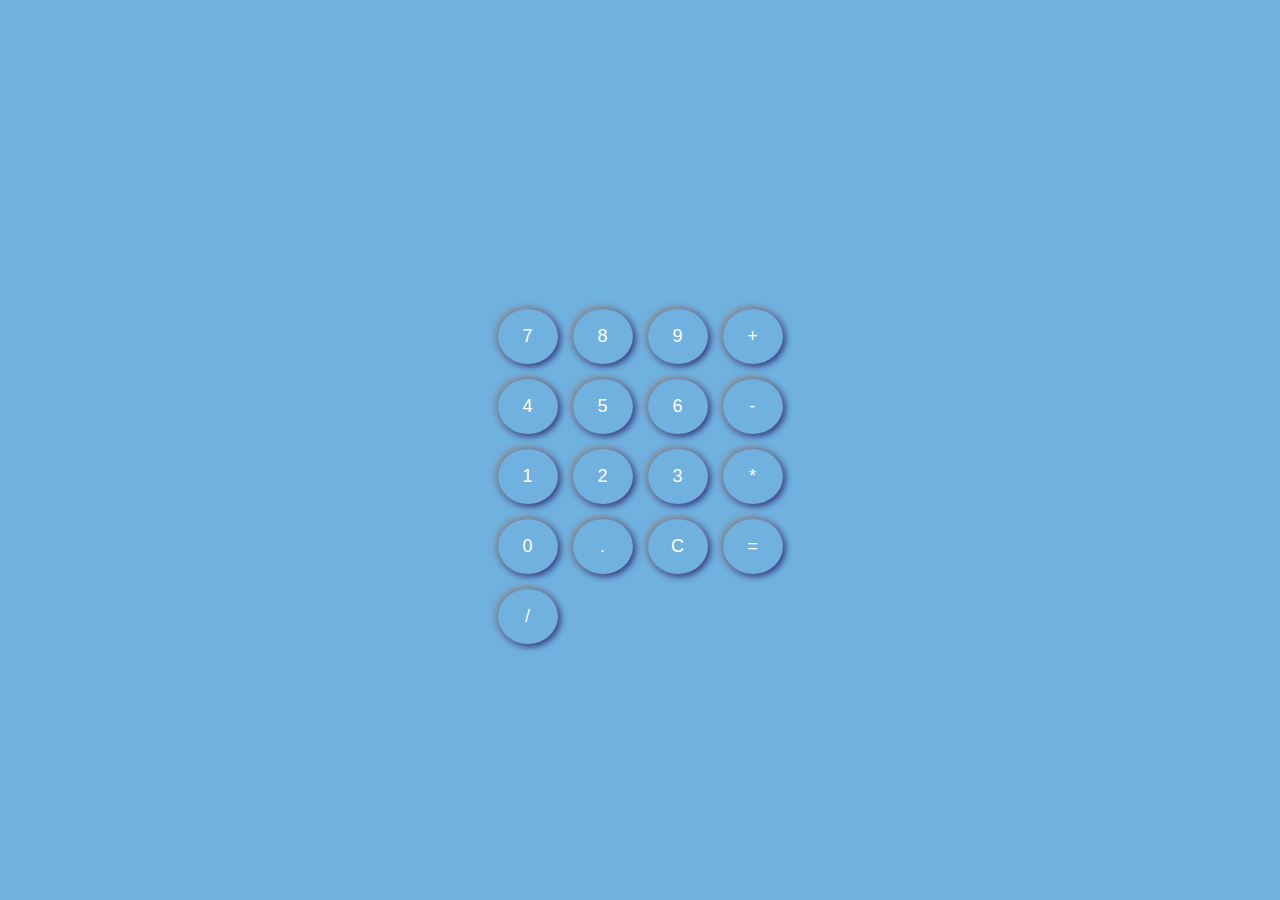
<file: Calculator/index.html>
<!DOCTYPE html>
<html lang="en">
<head>
  <meta charset="UTF-8">
  <meta name="viewport" content="width=device-width, initial-scale=1.0">
  <title>Calculator</title>
  <link rel="stylesheet" href="styles.css"/>
  <script>index.js</script>
</head>
<body>
  <div class="calculator">
    <input type="text" id="display" readonly>
    <div class="buttons">
      <button onclick="appendToDisplay('7')">7</button>
      <button onclick="appendToDisplay('8')">8</button>
      <button onclick="appendToDisplay('9')">9</button>
      <button onclick="appendToDisplay('+')">+</button>
      <button onclick="appendToDisplay('4')">4</button>
      <button onclick="appendToDisplay('5')">5</button>
      <button onclick="appendToDisplay('6')">6</button>
      <button onclick="appendToDisplay('-')">-</button>
      <button onclick="appendToDisplay('1')">1</button>
      <button onclick="appendToDisplay('2')">2</button>
      <button onclick="appendToDisplay('3')">3</button>
      <button onclick="appendToDisplay('*')">*</button>
      <button onclick="appendToDisplay('0')">0</button>
      <button onclick="appendToDisplay('.')">.</button>
      <button onclick="clearDisplay()">C</button>
      <button onclick="calculate()">=</button>
      <button onclick="appendToDisplay('/')">/</button>
    </div>
  </div>

  <script>
    function appendToDisplay(value) {
      document.getElementById('display').value += value;
    }

    function clearDisplay() {
      document.getElementById('display').value = '';
    }

    function calculate() {
      var expression = document.getElementById('display').value;
      var result;
      try {
        result = eval(expression);
        document.getElementById('display').value = result;
      } catch (error) {
        document.getElementById('display').value = 'Error';
      }
    }
  </script>
</body>
</html>
</file>
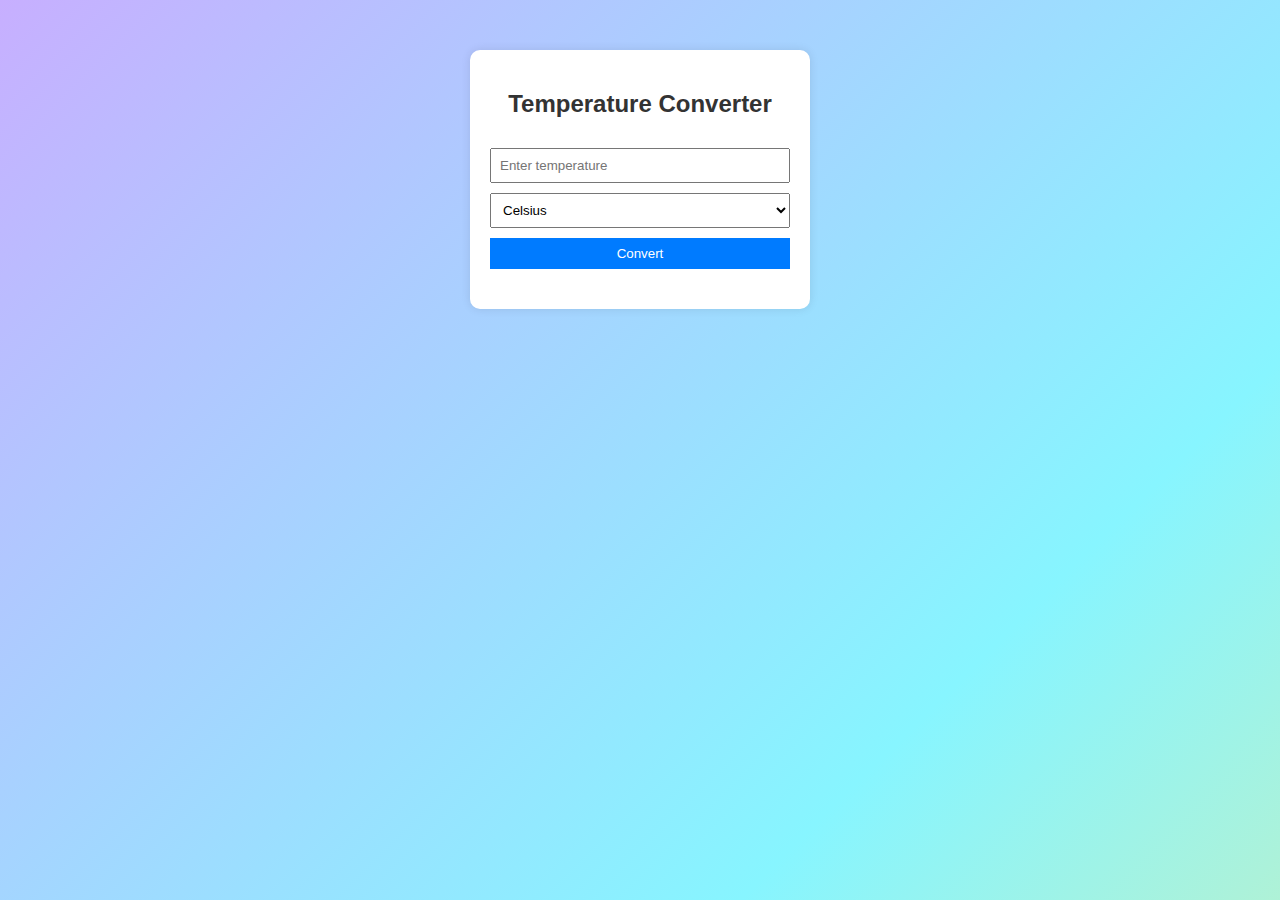
<file: Temp Converter/index.html>
<!DOCTYPE html>
<html lang="en">
<head>
  <meta charset="UTF-8">
  <meta name="viewport" content="width=device-width, initial-scale=1.0">
  <link rel="stylesheet" href="style.css">
  <title>Temperature Converter</title>
  <style>
    /* Basic CSS styling */
    body {
      font-family: Arial, sans-serif;
    }
    #container {
      width: 300px;
      margin: 50px auto;
      text-align: center;
    }
  </style>
</head>
<body>
  <div id="container">
    <h2>Temperature Converter</h2>
    <input type="number" id="temperatureInput" placeholder="Enter temperature">
    <select id="unitSelect">
      <option value="celsius">Celsius</option>
      <option value="fahrenheit">Fahrenheit</option>
      <option value="kelvin">Kelvin</option>
    </select>
    <button onclick="convertTemperature()">Convert</button>
    <div id="result"></div>
  </div>

  <script>
    function convertTemperature() {
      var temperature = parseFloat(document.getElementById("temperatureInput").value);
      var unit = document.getElementById("unitSelect").value;
      var result = document.getElementById("result");

      if (isNaN(temperature)) {
        result.textContent = "Please enter a valid number.";
        return;
      }

      if (unit === "celsius") {
        var convertedTempF = (temperature * 9/5) + 32;
        var convertedTempK = temperature + 273.15;
        result.textContent = temperature + "°C = " + convertedTempF.toFixed(2) + "°F / " + convertedTempK.toFixed(2) + "K";
      } else if (unit === "fahrenheit") {
        var convertedTempC = (temperature - 32) * 5/9;
        var convertedTempK = (temperature - 32) * 5/9 + 273.15;
        result.textContent = temperature + "°F = " + convertedTempC.toFixed(2) + "°C / " + convertedTempK.toFixed(2) + "K";
      } else if (unit === "kelvin") {
        var convertedTempC = temperature - 273.15;
        var convertedTempF = (temperature - 273.15) * 9/5 + 32;
        result.textContent = temperature + "K = " + convertedTempC.toFixed(2) + "°C / " + convertedTempF.toFixed(2) + "°F";
      }
    }
  </script>
</body>
</html>
</file>
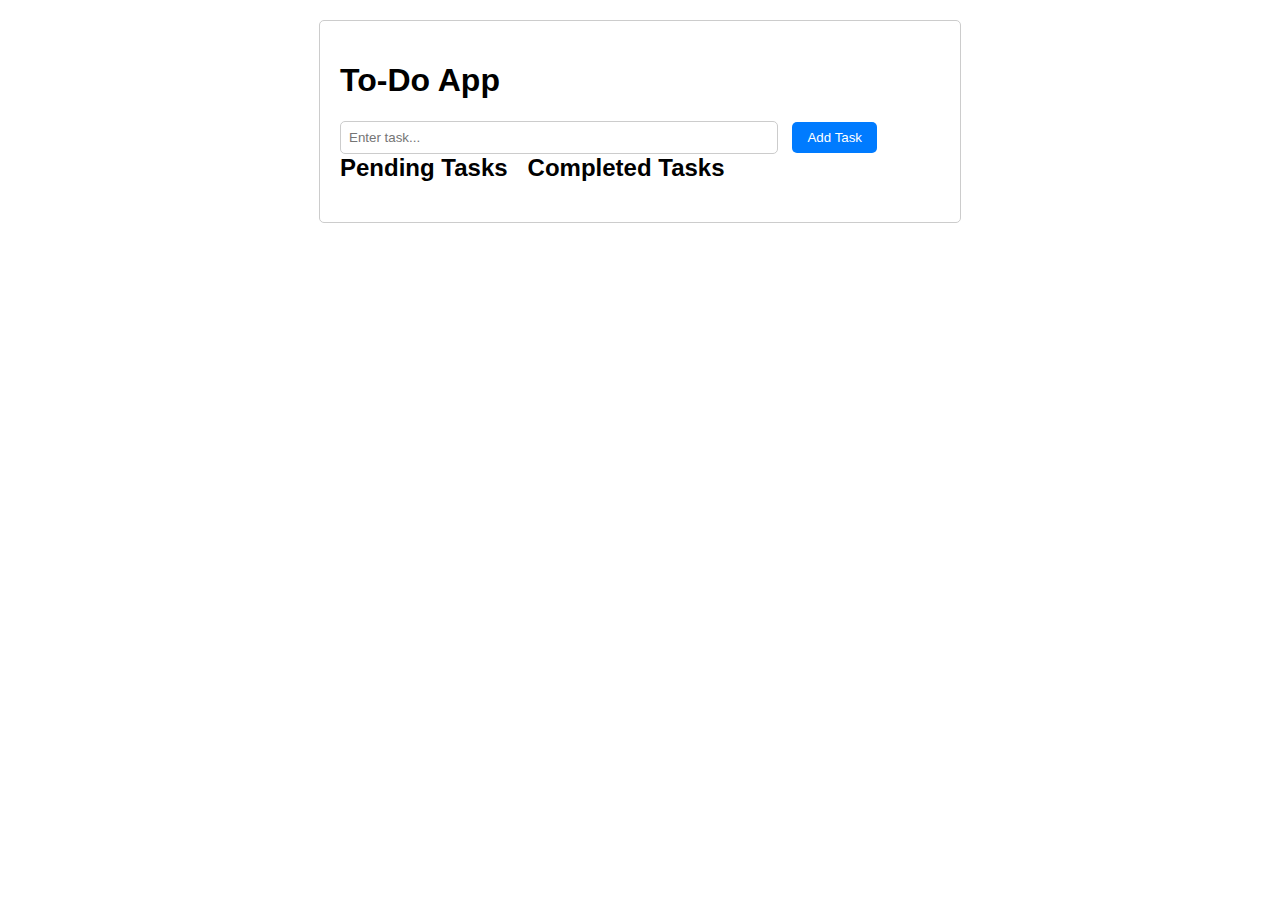
<file: to-do App/index.html>
<!DOCTYPE html>
<html lang="en">
<head>
    <meta charset="UTF-8">
    <meta name="viewport" content="width=device-width, initial-scale=1.0">
    <title>To-Do App</title>
    <link rel="stylesheet" href="styles.css">
</head>
<body>
    <div class="container">
        <h1>To-Do App</h1>
        <input type="text" id="taskInput" placeholder="Enter task...">
        <button onclick="addTask()">Add Task</button>
        
        <div class="lists">
            <div class="list">
                <h2>Pending Tasks</h2>
                <ul id="pendingList"></ul>
            </div>
            <div class="list">
                <h2>Completed Tasks</h2>
                <ul id="completedList"></ul>
            </div>
        </div>
    </div>

    <script src="index.js"></script>
</body>
</html>
</file>
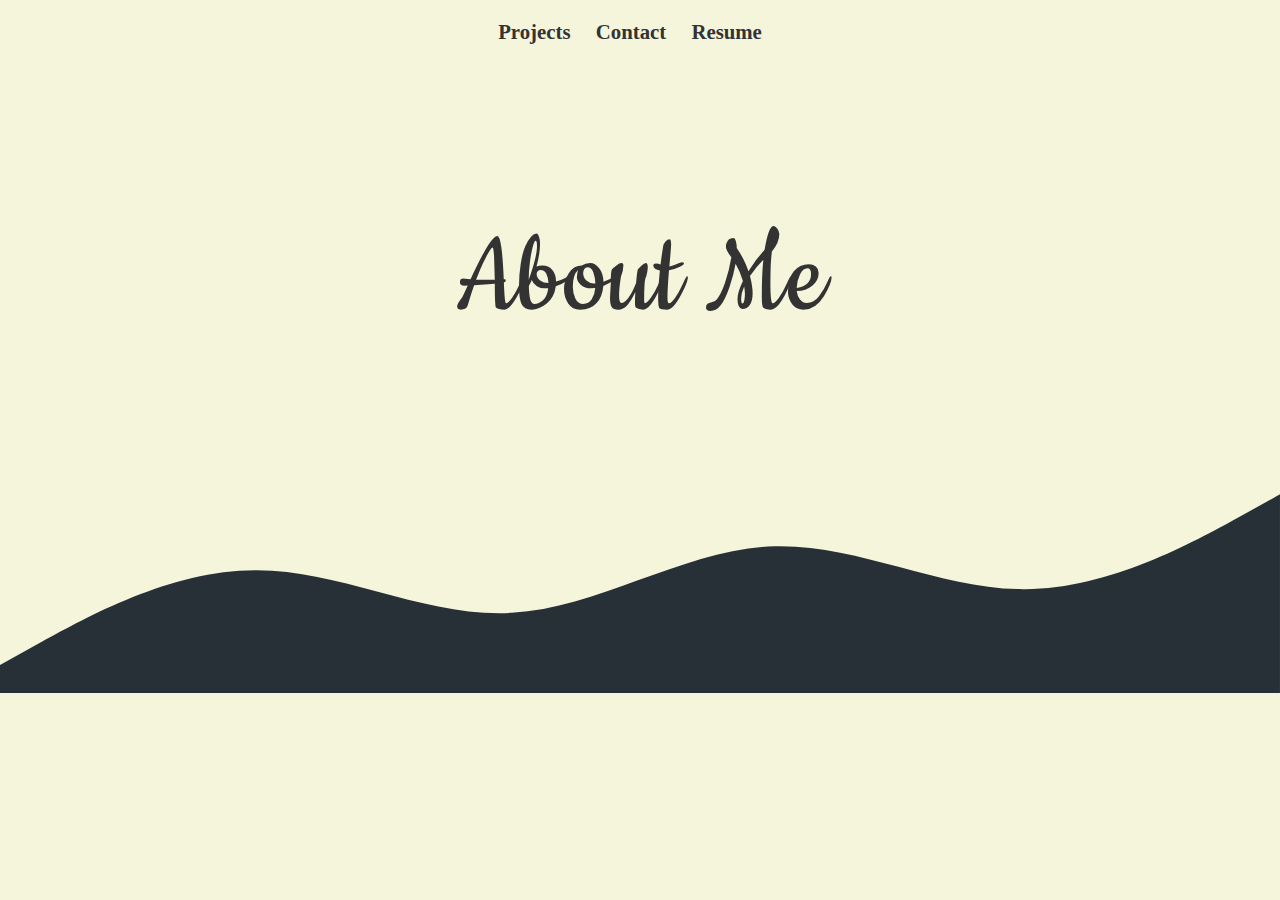
<file: landing page/landingpage.html>
<!DOCTYPE html>
<html lang="en">
<head>
    <meta charset="UTF-8">
    <meta name="viewport" content="width=device-width, initial-scale=1.0">
    <link rel="stylesheet" href="styles.css">
    <title>About </title>
</head>
<body>

    <!-- Navbar -->
    <nav>
        <ul>
            <li><a href="#section1">Projects</a></li>
            <li><a href="#section2">Contact</a></li>
            <li><a href="#section3" >Resume</a></li>
        </ul>
    </nav>
 <!-- Landing Page -->
    <section id="landing">
        <h1></h1>
      <p>About Me</p>
    </section>
 <svg xmlns="http://www.w3.org/2000/svg" viewBox="0 0 1440 320"><path fill="#273036" fill-opacity="1" d="M0,288L48,261.3C96,235,192,181,288,181.3C384,181,480,235,576,229.3C672,224,768,160,864,154.7C960,149,1056,203,1152,202.7C1248,203,1344,149,1392,122.7L1440,96L1440,320L1392,320C1344,320,1248,320,1152,320C1056,320,960,320,864,320C768,320,672,320,576,320C480,320,384,320,288,320C192,320,96,320,48,320L0,320Z"></path></svg>
    <!-- Section 1 -->
    <section id="section1">
        <h2>Projects</h2>
        <p></p>
    </section>

    <!-- Section 2 -->
    <section id="section2">
        <h2>Contact</h2>
        <p></p>
    </section>

    <!-- Section 3 -->
    <section id="section3">
        <h2>Resume</h2>
        <button link="https://verdant-alfajores-9f07ea.netlify.app">Portfolio</button>
    </section>

    <script src="index.js"></script>
</body>
</html>
</file>
<file: Calculator/styles.css>
@charset "UTF-8";

:root {
	--negro: #393939;
	--tipo-principal: Helvetica, Arial, sans-serif;
	--tipo-secundaria: Verdana;
}

@media (prefers-color-scheme: dark) {
	:root {
		--negro: #ececec;
	}
}
@media (prefers-reduced-motion: reduce) {
	* {
		-webkit-animation: none !important;
		animation: none !important;
		-webkit-transition: none !important;
		transition: none !important;
	}
}
* {
	margin: 0;
	padding: 0;
	border: 0;
	-webkit-box-sizing: border-box;
	box-sizing: border-box;
	vertical-align: baseline;
}
img,
picture,
video,
iframe,
figure {
	max-width: 100%;
	width: 100%;
	display: block;
	-o-object-fit: cover;
	object-fit: cover;
	-o-object-position: center center;
	object-position: center center;
}
a {
	display: block;
	text-decoration: none;
	color: inherit;
	font-size: inherit;
}

p a {
	display: inline;
}

li {
	list-style-type: none;
}

html {
	scroll-behavior: smooth;
}

h1,
h2,
h3,
h4,
h5,
h6,
p,
span,
a,
strong,
blockquote,
i,
b,
u,
em {
	font-size: 1em;
	font-weight: inherit;
	font-style: inherit;
	text-decoration: none;
	color: inherit;
}

blockquote:before,
blockquote:after,
q:before,
q:after {
	content: "";
	content: none;
}

::-moz-selection {
	background-color: var(--negro);
	color: var(--blanco);
}
::selection {
	background-color: var(--negro);
	color: var(--blanco);
}

form,
input,
textarea,
select,
button,
label {
	font-family: inherit;
	font-size: inherit;
	-webkit-hyphens: auto;
	-ms-hyphens: auto;
	hyphens: auto;
	background-color: transparent;
	display: block;

	-webkit-appearance: none;
	-moz-appearance: none;
	appearance: none;
}

table,
tr,
td {
	border-collapse: collapse;
	border-spacing: 0;
}

svg {
	width: 100%;
	display: block;
	fill: currentColor;
}
body {
	min-height: 100vh;
	font-size: 100%;
	font-family: var(--tipo-principal);
	font-smooth: always;
	-webkit-font-smoothing: antialiased;
	-moz-osx-font-smoothing: grayscale;
}

body {
	display: flex;
	justify-content: center;
	align-items: center;
	width: 100vw;
	height: 100vh;
	margin: 0;
	padding: 0 20px;
	background-color: #70b1e0;
	font-family: sans-serif;
}

.container {
	padding: 20px;
	width: 300px;
	background-color: #262c33;
	border-radius: 7px;
	box-shadow: 0 0 4px 0 white;
}

.container__input {
	width: 100%;
	height: 70px;
	margin-bottom: 20px;
	font-size: 30px;
	color: #fff;
	text-align: end;
	letter-spacing: 2px;
	outline: none;
}

.container__input::placeholder {
	color: #fff;
}

.buttons {
	display: grid;
	gap: 15px;
	grid-template-columns: repeat(4, 1fr);
}

button {
	max-width: 60px;
	height: 55px;
	color: #fff;
	font-size: 18px;
	border-radius: 50%;
	box-shadow: -2px -2px 7px 0 #8b8b8b, 2px 2px 7px 0 #212071;
	cursor: pointer;
}

.verde {
	color: #28e;
}

#igual {
	background-color: #28e;
}
#display {
  width: 100%;
  padding: 10px;
  margin-bottom: 10px;
  font-size: 20px;
  text-align: right;
  border: #262c33;
}
</file>
<file: Temp Converter/style.css>
body {
    font-family: Arial, sans-serif;
    background-color: #f0f0f0;
  }
  
  #container {
    width: 300px;
    margin: 50px auto;
    text-align: center;
    background-color: #fff;
    padding: 20px;
    border-radius: 10px;
    box-shadow: 0px 0px 10px rgba(0, 0, 0, 0.1);
  }
  
  h2 {
    color: #333;
  }
  
  input[type="number"],
  button,
  select {
    margin-top: 10px;
    padding: 8px;
    width: 100%;
    box-sizing: border-box;
  }
  
  button {
    background-color: #007bff;
    color: #fff;
    border: none;
    cursor: pointer;
    transition: background-color 0.3s ease;
  }
  
  button:hover {
    background-color: #0056b3;
  }
  
  #result {
    margin-top: 20px;
    font-weight: bold;
  }
  
  /* Animation */
  @keyframes backgroundAnimation {
    0% { background-position: 0% 50%; }
    50% { background-position: 100% 50%; }
    100% { background-position: 0% 50%; }
  }
  
  body {
    animation: backgroundAnimation 10s infinite;
    background: linear-gradient(-45deg, #FF7E5F, #feb47b, #ffeb85, #87f5ff, #c7afff);
    background-size: 400% 400%;
  }
</file>
<file: to-do App/styles.css>
body {
    font-family: Arial, sans-serif;
    margin: 0;
    padding: 0;
}

.container {
    max-width: 600px;
    margin: 20px auto;
    padding: 20px;
    border: 1px solid #ccc;
    border-radius: 5px;
}

input[type="text"] {
    width: 70%;
    padding: 8px;
    margin-right: 10px;
    border-radius: 5px;
    border: 1px solid #ccc;
}

button {
    padding: 8px 15px;
    background-color: #007bff;
    color: #fff;
    border: none;
    border-radius: 5px;
    cursor: pointer;
}

.lists {
    display: flex;
}

.list {
    margin-right: 20px;
}

h2 {
    margin-top: 0;
}
</file>
<file: landing page/styles.css>
@import url('https://fonts.googleapis.com/css2?family=Libre+Barcode+39+Extended+Text&display=swap');
@import url('https://fonts.googleapis.com/css2?family=Cookie&display=swap');
body {

    margin: 0;
    padding: 0;
  background-color:beige;
  
}

section, nav {
    padding: 20px;
}
#landing {
  font-size:36px;
    display: block;
    color: #333;
  font-family: 'Libre Barcode 39 Extended Text', system-ui;
}
p{
  font-family: 'Cookie', cursive;
  margin-bottom:40px;
  font-size:3.5em;
  display:flex;
  justify-content:center;
}
section {
    display: none; 
}

nav {
  display:flex;
  justify-content:center;
    font-size:1.3em;
}

ul {
    list-style-type: none;
    margin: 0;
    padding: 0;
}

li {
    display: inline;
    margin-right: 20px;
}

a {
    color: #333;
    text-decoration: none;
    font-weight: bold;
}

a:hover {
    color: #aaa;
}
</file>
